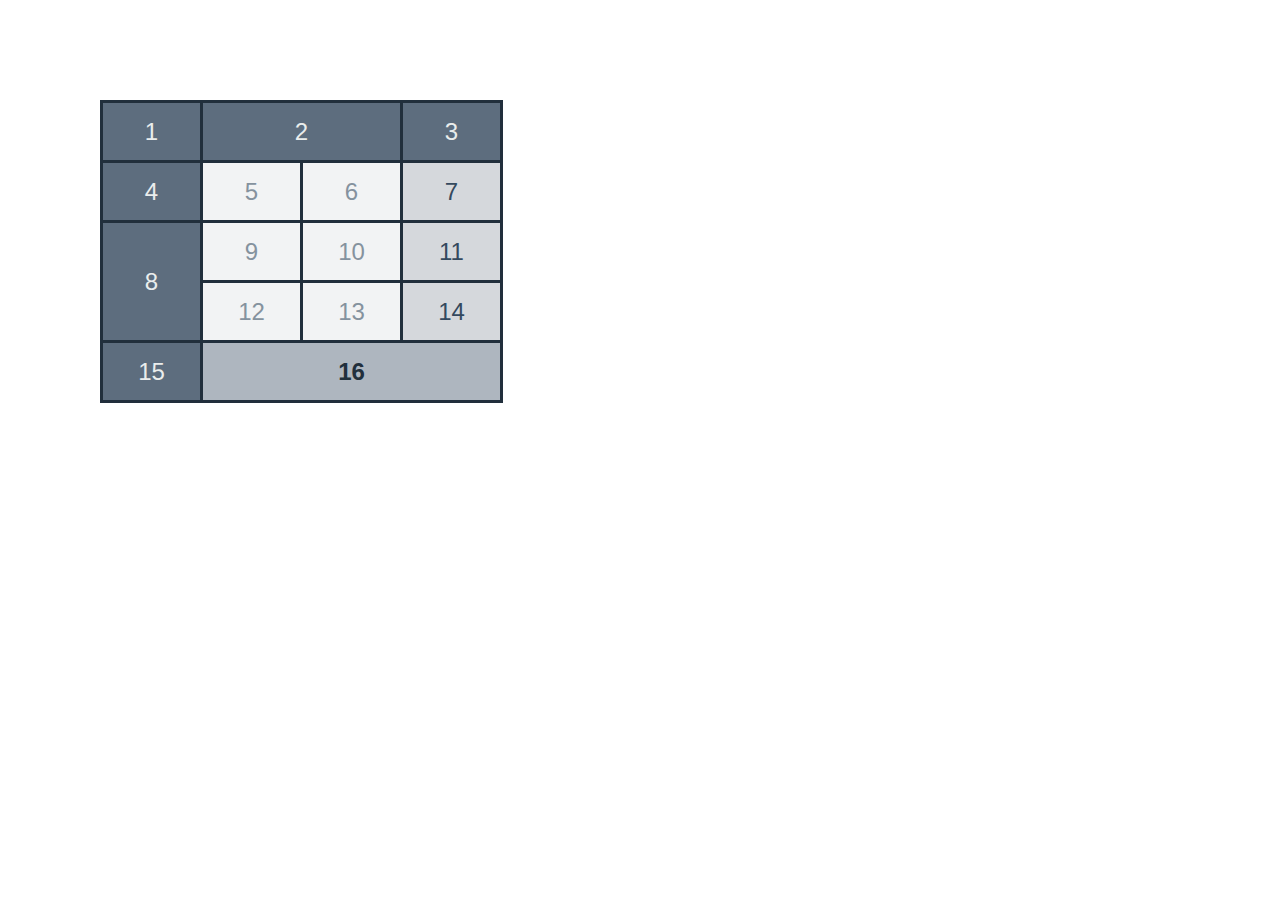
<file: problemset/18850/jadval-bazi/table.html>
<!DOCTYPE html>
<html>

<head>
    <link rel="stylesheet" href="style.css">
</head>

<body>

    <!--
        # Github: https://github.com/mohsenebrahimyir/quera
        https://quera.ir/problemset/33043/
     -->
     <table>
            <tr>
                <td id="cell_1">1</td>
                <td id="cell_2" colspan="2">2</td>
                <td id="cell_3">3</td>
            </tr>
            <tr>
                <td id="cell_4">4</td>
                <td id="cell_5">5</td>
                <td id="cell_6">6</td>
                <td id="cell_7">7</td>
            </tr>
            <tr>
                <td id="cell_8" rowspan="2">8</td>
                <td id="cell_9">9</td>
                <td id="cell_10">10</td>
                <td id="cell_11">11</td>
            </tr>
            <tr>
                <td id="cell_12">12</td>
                <td id="cell_13">13</td>
                <td id="cell_14">14</td>
            </tr>
            <tr>
                <td id="cell_15">15</td>
                <td id="cell_16" colspan="3">16</td>
            </tr>
     </table>
</body>

</html>
</file>
<file: problemset/18850/jadval-bazi/style.css>
table, th, td {
    border-collapse: collapse;
}

th, td {
	box-sizing: border-box;
    border: 3px solid #212F3C;
	text-align: center;
	height : 60px;
	font-family: arial;
	font-size: 1.5em;
	color: #fff;

}

td {
	width : 100px;
	background-color: #F2F3F4;
	color: #85929E;
}


table {
	position: relative;
	top : 100px;
	left : 100px;
}


* {
	margin : 0;
}

#cell_1, #cell_2, #cell_3 {
	background-color: #5D6D7E;
	color: #EAEDED;
}

#cell_4, #cell_8, #cell_15 {
	background-color: #5D6D7E;
	color: #EAEDED;
}

#cell_16 {
	background-color: #AEB6BF;
	color: #212F3C;
	font-weight: 600;
}

#cell_7, #cell_11, #cell_14 {
	background-color: #D5D8DC;
	color: #34495E;
}
</file>
